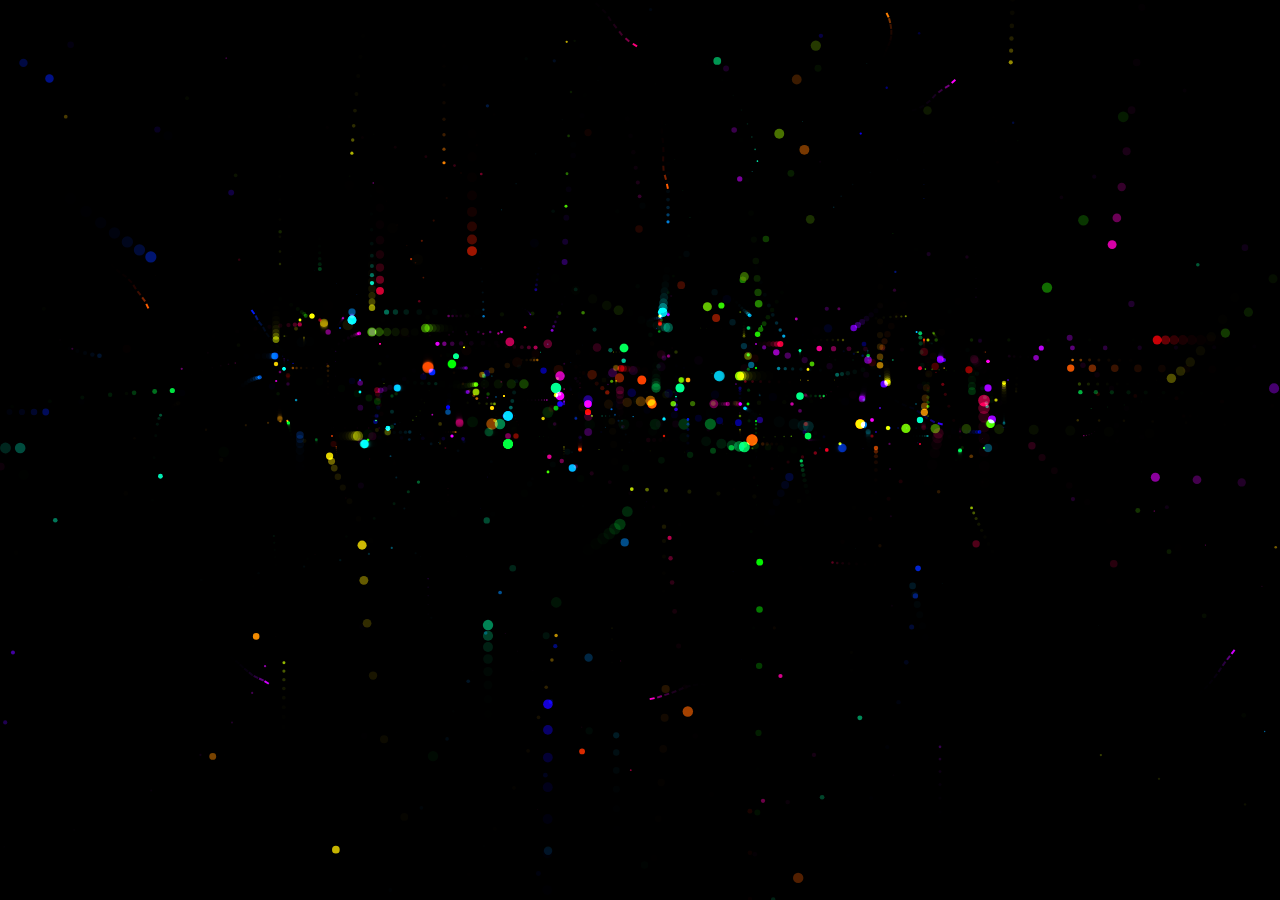
<file: index.html>
<html>
<head>
<meta charset="utf-8">
<link rel="icon" href="1.1.png">
<title>GayHub</title>

<style>
* {
	margin: 0;
	padding: 0;
}
html, 
body {
	height: 100%;
	position: relative;
	width: 100%;
}
body {
	background: #eee;
}
canvas {
	background: white;
	display: block;
}
#c {
	left: 50%;
	position: absolute;
	top: 50%;
	transform: translate(-50%, -50%);
}
</style>

</head>
<body>

<canvas id="c"></canvas>

<script>
;(function(main) {
	var args = {};
	window.onload = function() {
		main(args);
	};
})(function(args) {
	'use strict';
	var Box = function(x, y, w, h, s) {
		this.x = x;
		this.y = y;
		this.w = w;
		this.h = h;
		this.s = s;
		this.a = Math.random() * Math.PI * 2;
		this.hue = Math.random() * 360;
	};
	Box.prototype = {
		constructor: Box,
		update: function() {
			this.a += Math.random() * 0.5 - 0.25;
			this.x += Math.cos(this.a) * this.s;
			this.y += Math.sin(this.a) * this.s;
			this.hue += 5;
			if(this.x > WIDTH) this.x = 0;
			else if(this.x < 0) this.x = WIDTH;
			if(this.y > HEIGHT) this.y = 0;
			else if(this.y < 0) this.y = HEIGHT;
		},
		render: function(ctx) {
			ctx.save();
			ctx.fillStyle = 'hsla(' + this.hue + ', 100%, 50%, 1)';
			ctx.translate(this.x, this.y);
			ctx.rotate(this.a);
			ctx.fillRect(-this.w, -this.h / 2, this.w, this.h);
			ctx.restore();
		}
	};
	var Circle = function(x, y, tx, ty, r) {
		this.x = x;
		this.y = y;
		this.ox = x;
		this.oy = y;
		this.tx = tx;
		this.ty = ty;
		this.lx = x;
		this.ly = y;
		this.r = r;
		this.br = r;
		this.a = Math.random() * Math.PI * 2;
		this.sx = Math.random() * 0.5;
		this.sy = Math.random() * 0.5;
		this.o = Math.random() * 1;
		this.delay = Math.random() * 200;
		this.delayCtr = 0;
		this.hue = Math.random() * 360;
	};
	Circle.prototype = {
		constructor: Circle,
		update: function() {
			if(this.delayCtr < this.delay) {
				this.delayCtr++;
				return;
			}
			this.hue += 1;
			this.a += 0.1;
			this.lx = this.x;
			this.ly = this.y;
			if(!clickToggle) {
				this.x += (this.tx - this.x) * this.sx;
				this.y += (this.ty - this.y) * this.sy;					
			} else {
				this.x += (this.ox - this.x) * this.sx;
				this.y += (this.oy - this.y) * this.sy;										
			}
			this.r = this.br + Math.cos(this.a) * (this.br * 0.5);
		},
		render: function(ctx) {
			ctx.save();
			ctx.globalAlpha = this.o;
			ctx.fillStyle = 'hsla(' + this.hue + ', 100%, 50%, 1)';
			ctx.translate(this.x, this.y);
			ctx.beginPath();
			ctx.arc(0, 0, this.r, 0, Math.PI * 2);
			ctx.fill();
			ctx.restore();
			if(clickToggle) {
				ctx.save();
				ctx.strokeStyle = 'hsla(' + this.hue + ', 100%, 50%, 1)';
				ctx.beginPath();
				ctx.moveTo(this.lx, this.ly);
				ctx.lineTo(this.x, this.y);
				ctx.stroke();
				ctx.restore();					
			}
		}
	};
	var txtCanvas = document.createElement('canvas');
	var txtCtx = txtCanvas.getContext('2d');
	var c = document.getElementById('c');
	var ctx = c.getContext('2d');
	var WIDTH = c.width = window.innerWidth;
	var HEIGHT = c.height = window.innerHeight;
	var imgData = null;
	var idx = null;
	var skip = 4;
	var circles = [];
	var circle = null;
	var a = null;
	var clickToggle = false;
	var boxList = [];
	var box = null;
	txtCanvas.width = WIDTH;
	txtCanvas.height = HEIGHT;
	txtCtx.font = 'bold 200px Sans-serif';
	txtCtx.textAlign = 'center';
	txtCtx.baseline = 'middle';
	txtCtx.fillText('GayHub', WIDTH / 2, HEIGHT / 2);
	ctx.font = 'bold 12px Monospace';
	ctx.textAlign = 'center';
	ctx.baseline = 'middle';
	imgData = txtCtx.getImageData(0, 0, WIDTH, HEIGHT).data;
	for(var y = 0; y < HEIGHT; y += skip) {
		for(var x = 0; x < WIDTH; x += skip) {
			idx = (x + y * WIDTH) * 4 - 1;
			if(imgData[idx] > 0) {
				a = Math.PI * 2 * Math.random();
				circle = new Circle(
					WIDTH / 2 + Math.cos(a) * WIDTH,
					HEIGHT / 2 + Math.sin(a) * WIDTH,
					x, 
					y,
					Math.random() * 4
				);
				circles.push(circle);
			}
		}
	}
	for(var b = 0; b < 10; b++) {
		box = new Box(
				WIDTH * Math.random(),
				HEIGHT * Math.random(),
				5,
				2,
				5 + Math.random() * 5
			);
		boxList.push(box);
	}
	c.addEventListener('click', function(e) {
		clickToggle = !clickToggle;
	});
	requestAnimationFrame(function loop() {
		requestAnimationFrame(loop);
		ctx.globalCompositeOperation = 'source-over';
		ctx.fillStyle = 'rgba(0, 0, 0, 0.5)';
		ctx.fillRect(0, 0, WIDTH, HEIGHT);
		ctx.fillStyle = 'white';
		ctx.fillText('', WIDTH / 2, HEIGHT / 2 + 100);					
		ctx.globalCompositeOperation = 'lighter';
		for(var i = 0, len = circles.length; i < len; i++) {
			circle = circles[i];
			circle.update();
			circle.render(ctx);
		}
		for(var j = 0; j < boxList.length; j++) {
			box = boxList[j];
			box.update();
			box.render(ctx);
		}
	});
});
</script>

</body>
</html>
</file>
